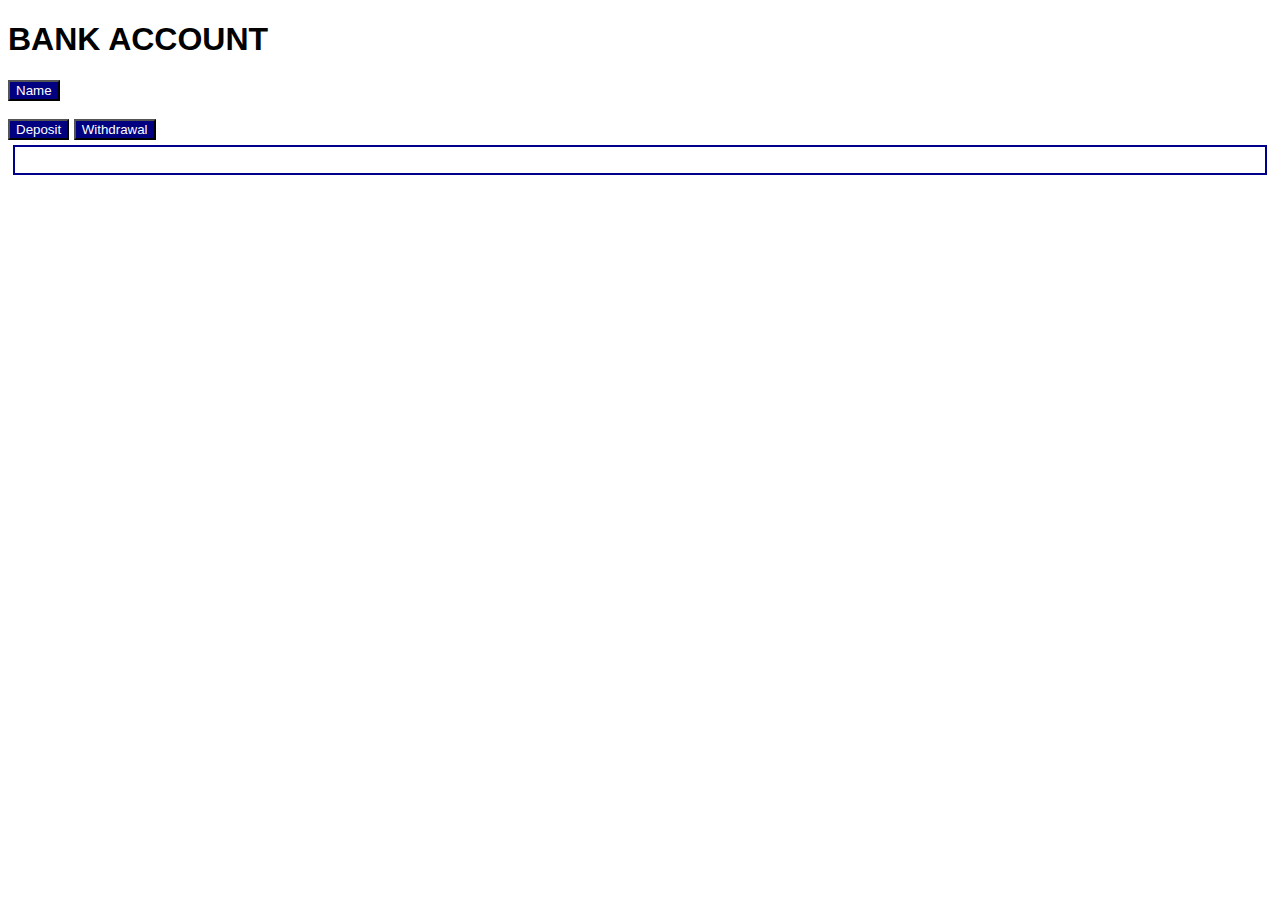
<file: Assignment8/bankaccount/index.html>
<!DOCTYPE html>
<html lang="en">
<head>
    <meta charset="UTF-8">
    <title>Assignment 8 - The Bank Account Application</title>
    <script src="js/script.js"></script>
    <link href="CSS/style.css" rel="stylesheet">
</head>

<body>
<h1>Bank Account</h1>
<button id="name">Name</button> <br><br>
<button id="deposit">Deposit</button> <button id="widthdrawal">Withdrawal</button>
<div id="interface">
    <p id="balance"></p>
</div>
</body>
</html>
</file>
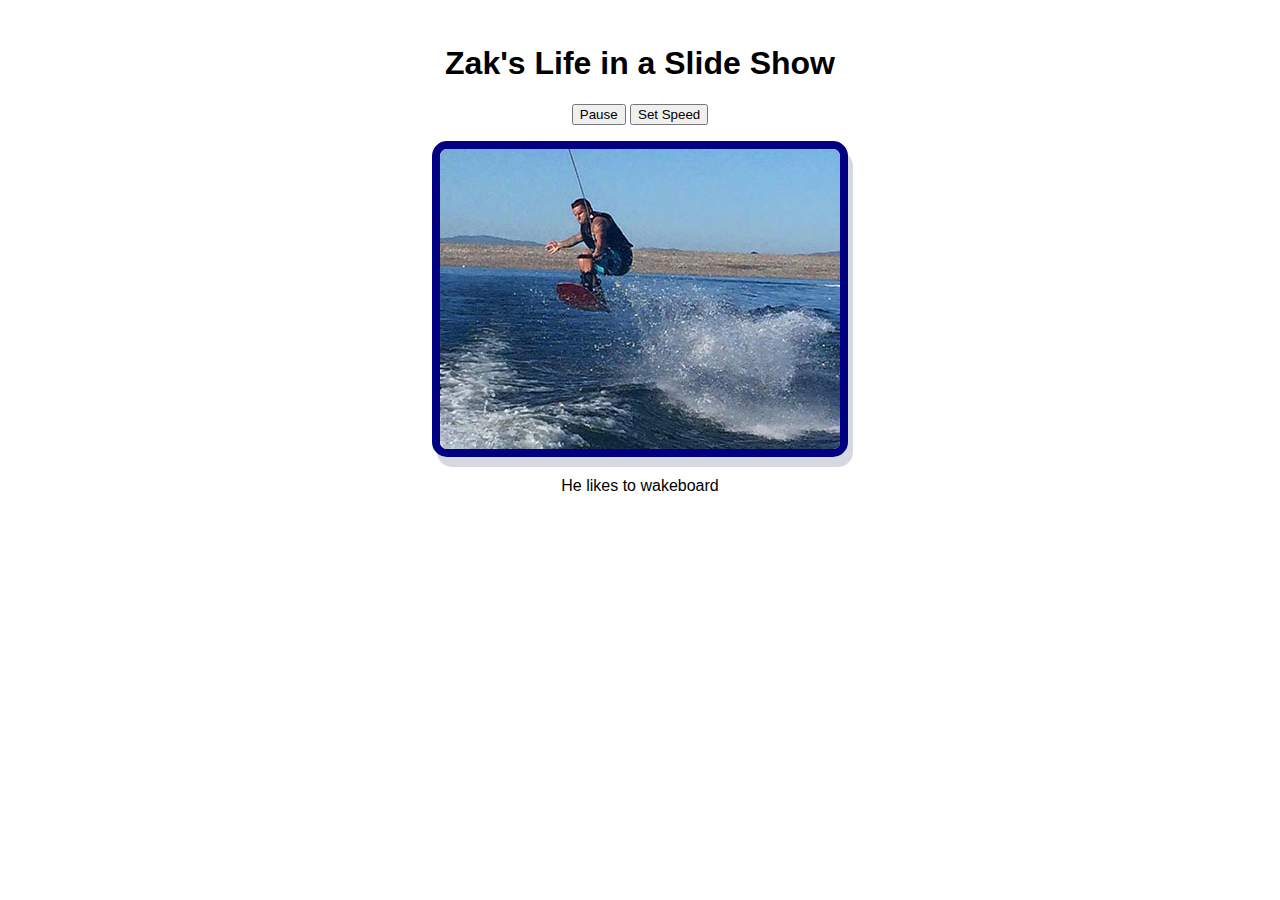
<file: Assignment8/slideshow/index.html>
<!DOCTYPE html>
<html>
<head>
    <title>Assignment 8 - The Slide Show Application (Change Speed)</title>
    <link href="css/styles.css" rel="stylesheet">
    <script src="js/slideshow.js"></script>
</head>

<body>
    <main>
        <h1>Zak's Life in a Slide Show</h1>
        <p>
        <input type="button" id="play_pause" value="Pause">
        <input type="button" id="setSpeed" value="Set Speed">
        </p>
        <p><img src="images/wakeboard.jpg" id="image" alt=""></p>
        <p><span id="caption">He likes to wakeboard</span></p>
    </main>
</body>
</html>
</file>
<file: Assignment8/bankaccount/CSS/style.css>
body {
    font-family: helvetica, sans-serif;
    margin: 5 auto;    
}
h1 {
    text-transform: uppercase;
}
button {
    color: white;
    background-color: navy;
}
div {
    border: solid 2px darkblue;
    padding: 5px;
    margin: 5px;
}
</file>
<file: Assignment8/slideshow/css/styles.css>
body {
    font-family: sans-serif;
}
main {
    width: 550px;
    margin: 0 auto;
    padding: 1em;
    text-align: center; 
}
img {
    border-radius: 15px;
    border: solid 8px navy;
    box-shadow: 5px 10px rgba(44, 62, 90, .2);
}
</file>
